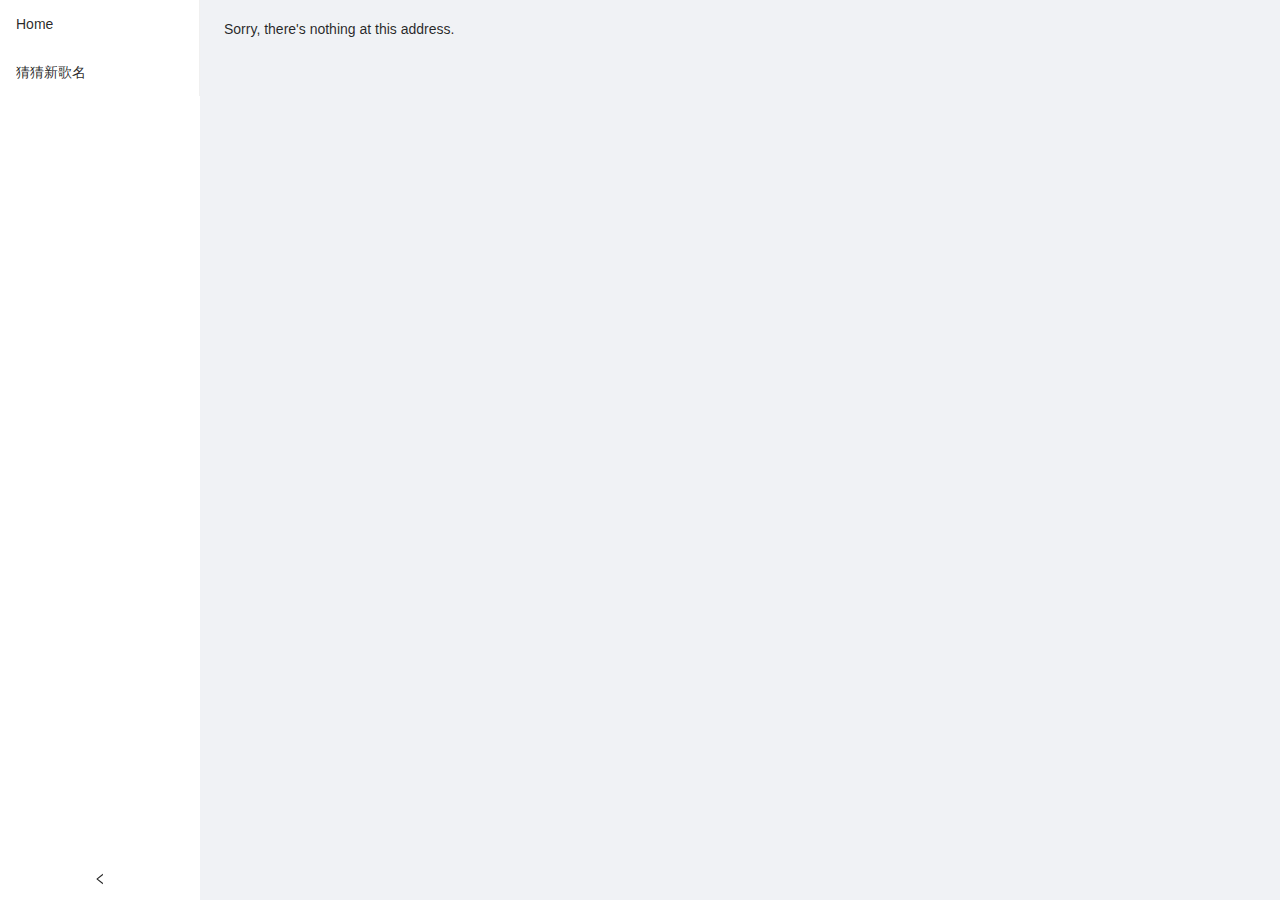
<file: ProduceWithPandas/wwwroot/index.html>
<!DOCTYPE html>
<html>

<head>
    <meta charset="utf-8" />
    <meta name="viewport" content="width=device-width, initial-scale=1.0, maximum-scale=1.0, user-scalable=no" />
    <title>Produce With Pandas!</title>
    <base href="/" />
    <link href="css/bootstrap/bootstrap.min.css" rel="stylesheet" />
    <link href="css/app.css" rel="stylesheet" />
    <link href="ProduceWithPandas.styles.css" rel="stylesheet" />
    <link href="manifest.json" rel="manifest" />
    <link rel="apple-touch-icon" sizes="512x512" href="icon-512.png" />
    <link rel="apple-touch-icon" sizes="192x192" href="icon-192.png" />
    <link href="_content/AntDesign/css/ant-design-blazor.css" rel="stylesheet" />
    <script src="_content/AntDesign/js/ant-design-blazor.js"></script>
</head>

<body>
    <div id="app">Loading...</div>

    <div id="blazor-error-ui">
        An unhandled error has occurred.
        <a href="" class="reload">Reload</a>
        <a class="dismiss">🗙</a>
    </div>
    <script src="_framework/blazor.webassembly.js"></script>
    <script>navigator.serviceWorker.register('service-worker.js');</script>
    <script type="text/javascript">
        // Single Page Apps for GitHub Pages
        // https://github.com/rafrex/spa-github-pages
        // Copyright (c) 2016 Rafael Pedicini, licensed under the MIT License
        // ----------------------------------------------------------------------
        // This script checks to see if a redirect is present in the query string
        // and converts it back into the correct url and adds it to the
        // browser's history using window.history.replaceState(...),
        // which won't cause the browser to attempt to load the new url.
        // When the single page app is loaded further down in this file,
        // the correct url will be waiting in the browser's history for
        // the single page app to route accordingly.
        (function (l) {
            if (l.search) {
                var q = {};
                l.search.slice(1).split('&').forEach(function (v) {
                    var a = v.split('=');
                    q[a[0]] = a.slice(1).join('=').replace(/~and~/g, '&');
                });
                if (q.p !== undefined) {
                    window.history.replaceState(null, null,
                        l.pathname.slice(0, -1) + (q.p || '') +
                        (q.q ? ('?' + q.q) : '') +
                        l.hash
                    );
                }
            }
        }(window.location))
    </script>
</body>

</html>
</file>
<file: ProduceWithPandas/wwwroot/css/app.css>
﻿@import url('open-iconic/font/css/open-iconic-bootstrap.min.css');

html, body {
    font-family: 'Helvetica Neue', Helvetica, Arial, sans-serif;
}

a, .btn-link {
    color: #0077cc;
}

.btn-primary {
    color: #fff;
    background-color: #1b6ec2;
    border-color: #1861ac;
}

.content {
    padding-top: 1.1rem;
}

.valid.modified:not([type=checkbox]) {
    outline: 1px solid #26b050;
}

.invalid {
    outline: 1px solid red;
}

.validation-message {
    color: red;
}

#blazor-error-ui {
    background: lightyellow;
    bottom: 0;
    box-shadow: 0 -1px 2px rgba(0, 0, 0, 0.2);
    display: none;
    left: 0;
    padding: 0.6rem 1.25rem 0.7rem 1.25rem;
    position: fixed;
    width: 100%;
    z-index: 1000;
}

    #blazor-error-ui .dismiss {
        cursor: pointer;
        position: absolute;
        right: 0.75rem;
        top: 0.5rem;
    }

.blazor-error-boundary {
    background: url([data-uri]) no-repeat 1rem/1.8rem, #b32121;
    padding: 1rem 1rem 1rem 3.7rem;
    color: white;
}

    .blazor-error-boundary::after {
        content: "An error has occurred."
    }
</file>
